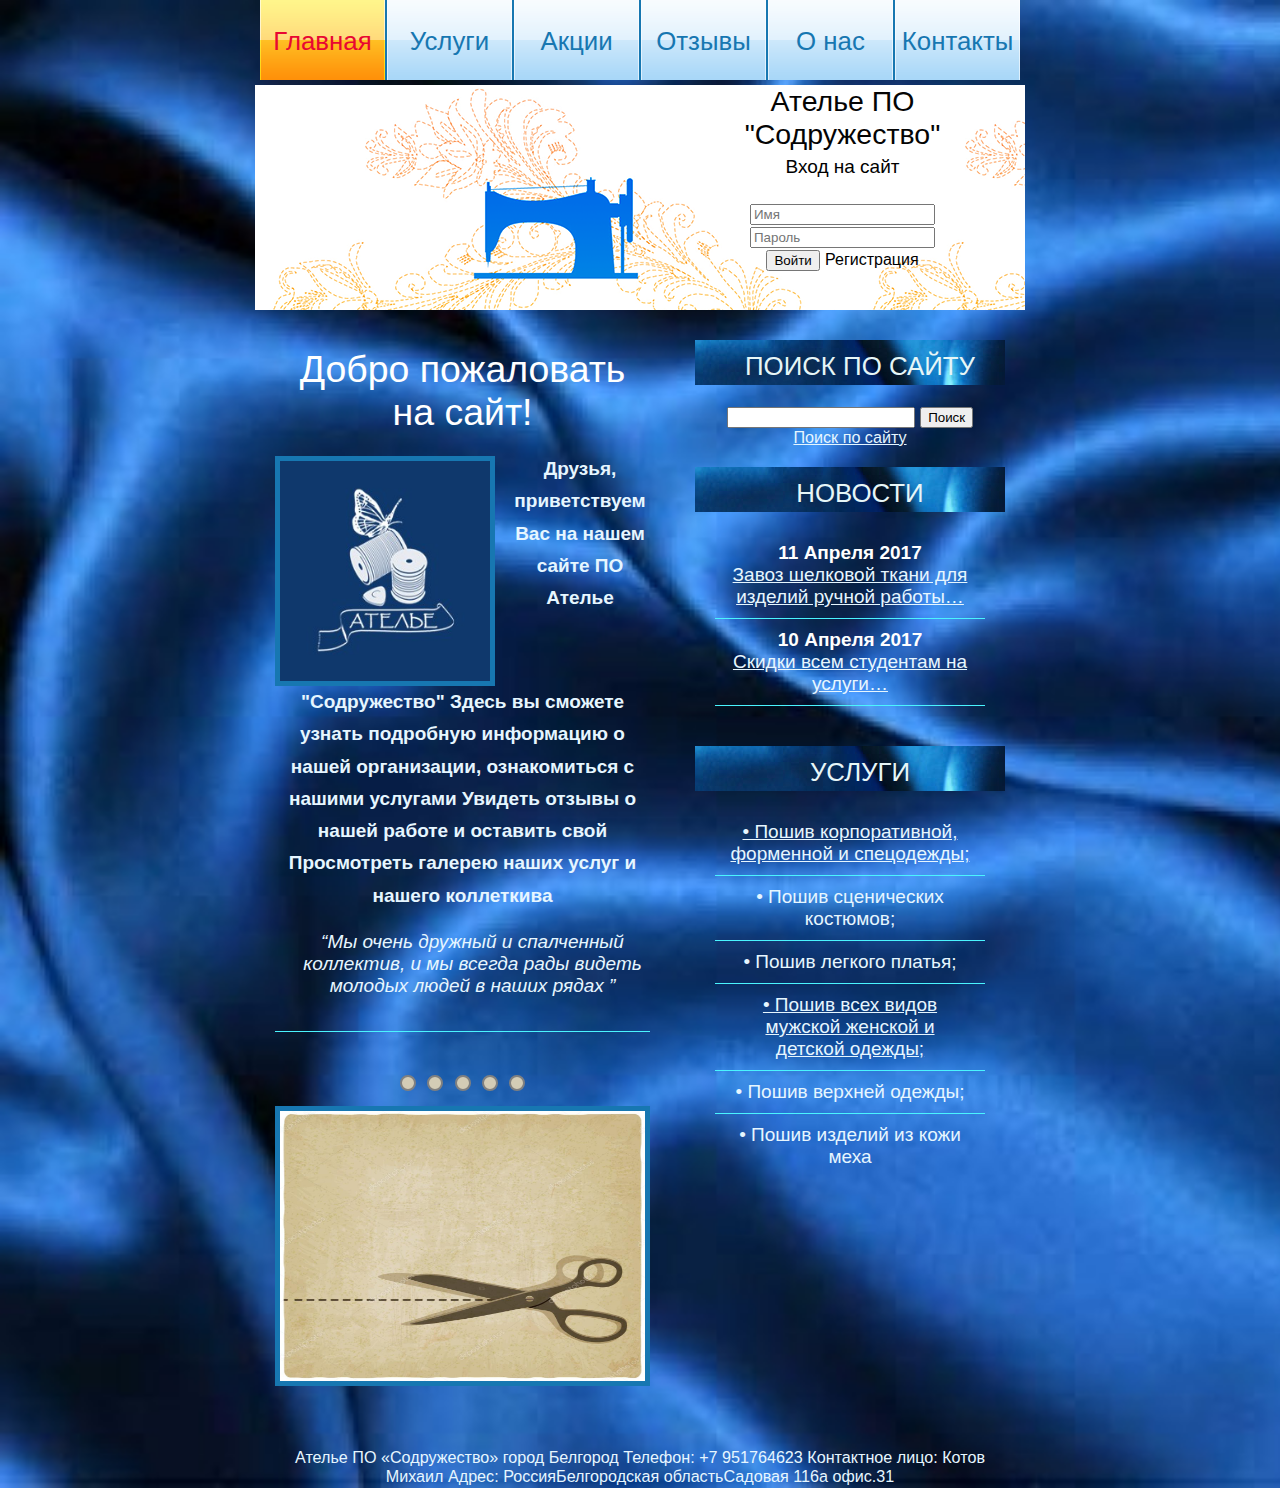
<file: index.html>
<!DOCTYPE html>
<html>
<head>
    <title>Содружество</title>
    <meta http-equiv="content-type" content="text/html; charset=utf-8"/>
    <meta name="keywords" content=""/>
    <meta name="description" content=""/>
    <link href="html/style.css" rel="stylesheet" type="text/css"/>
</head>
<body>
<div id="menu">
    <ul>
        <li class="menu"><a href="index.html">Главная</a></li>
        <li><a href="html/service.html">Услуги</a></li>
        <li><a href="html/shares.html">Акции</a></li>
        <li><a href="html/reviews.html">Отзывы</a></li>
        <li><a href="html/ab.html">О нас</a></li>
        <li><a href="html/contacts.html">Контакты</a></li>
    </ul>
</div>
<div id="login">
    <div id="login_div">
        <form action="scr/login.php" method="get">
            <h2> Ателье ПО "Содружество"</h2>
            <p>Вход на сайт</p>
            <input placeholder="Имя" type="text" name="user_name"><br>
            <input placeholder="Пароль" type="text" name="user_password"><br>
            <input type="submit" value="Войти">

            <a href="html/register.html">Регистрация</a>
        </form>
    </div>
</div>
<div id="page">
    <div id="content">
        <div style="margin-bottom: 20px; padding-bottom: 15px; border-bottom: 1px solid #4AF4FE;">
            <h1 class="title">Добро пожаловать на сайт!</h1>
            <p><img src="html/images/img07.gif" alt="" width="120" height="160" class="left"/></p>
            <p><strong> Друзья, приветствуем Вас на нашем сайте ПО Ателье "Содружество"
                Здесь вы сможете узнать подробную информацию о нашей организации, ознакомиться с нашими услугами
                Увидеть отзывы о нашей работе и оставить свой
                Просмотреть галерею наших услуг и нашего коллеткива
            </strong>
            </p>
            <blockquote>
                <p>&ldquo;Мы очень дружный и спалченный коллектив, и мы всегда рады видеть молодых людей в наших рядах
                    &rdquo;</p>
            </blockquote>
        </div>
        <div>&nbsp;</div>
        <div class="slider">
        <input type="radio" name="slide" id="btn-1">
        <input type="radio" name="slide" id="btn-2">
        <input type="radio" name="slide" id="btn-3">
        <input type="radio" name="slide" id="btn-4">
        <input type="radio" name="slide" id="btn-5">
        <div class="slider-controls">
        <label for="btn-1"></label>
        <label for="btn-2"></label>
        <label for="btn-3"></label>
        <label for="btn-4"></label>
        <label for="btn-5"></label>
        </div>
        <div class="slider-inner">
            <div class="cssload-thecube">
            <div class="cssload-cube cssload-c1"></div>
            <div class="cssload-cube cssload-c2"></div>
            <div class="cssload-cube cssload-c4"></div>
            <div class="cssload-cube cssload-c3"></div>
            </div>
            <div class="slider-slides"> 
               <img src="html/images/slide1.jpg">
               <img src="html/images/slide2.jpg">
               <img src="html/images/slide3.jpg">
               <img src="html/images/slide4.jpg">
               <img src="html/images/slide5.jpg">
            </div>
        </div>
    
    </div>

    </div>
    <div id="sidebar">
        <div id="search" class="boxed">
            <h2 class="title">Поиск по сайту</h2>
            <div class="content">
                <form id="searchform" method="get" action="">
                    <fieldset>
                        <input id="search_input" type="text" name="searchinput" value=""/>
                        <input id="search_submit" type="submit" value="Поиск"/>
                    </fieldset>
                </form>
                <p><a href="">Поиск по сайту</a></p>
            </div>
        </div>
        <div id="news" class="boxed">
            <h2 class="title">Новости</h2>
            <div class="content">
                <ul>
                    <li class="first">
                        <h3>11 Апреля 2017</h3>
                        <p><a href="">Завоз шелковой ткани для изделий ручной работы&hellip;</a></p>
                    </li>
                    <li>
                        <h3>10 Апреля 2017</h3>
                        <p><a href="">Скидки всем студентам на услуги&hellip;</a></p>
                    </li>
                    <li>

                </ul>
            </div>

        </div>
        <div id="extra" class="boxed">
            <h2 class="title">Услуги</h2>
            <div class="content">
                <ul class="list">
                    <li class="first"><a href="">• Пошив корпоративной, форменной и спецодежды;</a></li>
                    <li><a href=""></a>• Пошив сценических костюмов;</li>
                    <li><a href=""></a>• Пошив легкого платья;</li>
                    <li><a href="">• Пошив всех видов мужской женской и детской одежды;</a></li>
                    <li><a href=""></a>• Пошив верхней одежды;</li>
                    <li><a href=""></a>• Пошив изделий из кожи меха</li>

                </ul>
            </div>
        </div>
    </div>
    <div style="clear: both;">&nbsp;</div>
</div>
<footer>
    <p>Ателье ПО «Содружество» город Белгород
        Телефон: +7 951764623
        Контактное лицо: Котов Михаил
        Адрес: РоссияБелгородская областьСадовая 116а офис.31
    </p>
</footer>
</body>
</html>
</file>
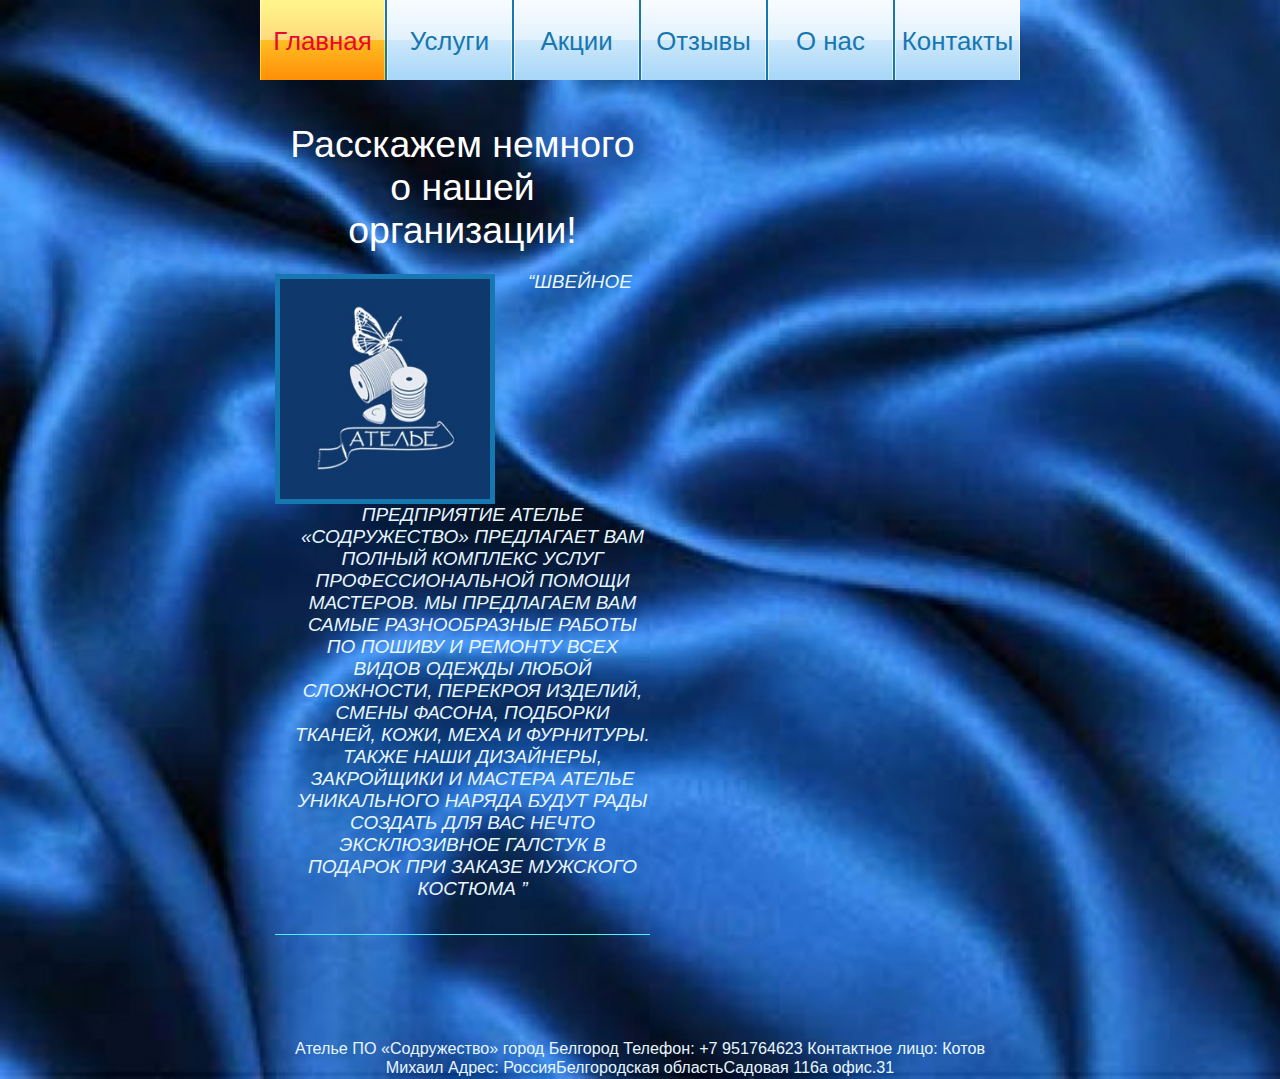
<file: html/ab.html>
<!DOCTYPE html>
<html>
<head>
    <meta http-equiv="content-type" content="text/html; charset=utf-8"/>
    <title>Содружество</title>
    <meta name="keywords" content=""/>
    <meta name="description" content=""/>
    <link href="style.css" rel="stylesheet" type="text/css"/>
</head>
<body>
<div id="menu">
    <ul>
        <li class="menu"><a href="../index.html">Главная</a></li>
        <li><a href="service.html">Услуги</a></li>
        <li><a href="shares.html">Акции</a></li>
        <li><a href="reviews.html">Отзывы</a></li>
        <li><a href="" ="ab.html">О нас</a></li>
        <li><a href="contacts.html">Контакты</a></li>
    </ul>
</div>
<div id="page">
    <div id="content">
        <div style="margin-bottom: 20px; padding-bottom: 15px; border-bottom: 1px solid #4AF4FE;">
            <h1 class="title">Расскажем немного о нашей организации!</h1>
            <p><img src="images/img07.gif" alt="" width="120" height="160" class="left"/></p>
            
            <blockquote>
                <p>&ldquo;ШВЕЙНОЕ ПРЕДПРИЯТИЕ АТЕЛЬЕ «СОДРУЖЕСТВО» ПРЕДЛАГАЕТ ВАМ ПОЛНЫЙ КОМПЛЕКС УСЛУГ ПРОФЕССИОНАЛЬНОЙ ПОМОЩИ МАСТЕРОВ. МЫ ПРЕДЛАГАЕМ ВАМ САМЫЕ РАЗНООБРАЗНЫЕ РАБОТЫ ПО ПОШИВУ И РЕМОНТУ ВСЕХ ВИДОВ ОДЕЖДЫ ЛЮБОЙ СЛОЖНОСТИ, ПЕРЕКРОЯ ИЗДЕЛИЙ, СМЕНЫ ФАСОНА, ПОДБОРКИ ТКАНЕЙ, КОЖИ, МЕХА И ФУРНИТУРЫ. ТАКЖЕ НАШИ ДИЗАЙНЕРЫ, ЗАКРОЙЩИКИ И МАСТЕРА АТЕЛЬЕ УНИКАЛЬНОГО НАРЯДА БУДУТ РАДЫ СОЗДАТЬ ДЛЯ ВАС НЕЧТО ЭКСКЛЮЗИВНОЕ

ГАЛСТУК В ПОДАРОК ПРИ ЗАКАЗЕ МУЖСКОГО КОСТЮМА


                    &rdquo;</p>
            </blockquote>
        </div>
        <div>&nbsp;</div>

    </div>
<div style="clear: both;">&nbsp; </div>
</div>
<footer>
    <p>Ателье ПО «Содружество» город Белгород
Телефон: +7 951764623
Контактное лицо: Котов Михаил
Адрес: РоссияБелгородская областьСадовая 116а офис.31
</p>
</footer>
</body>
</html>
</file>
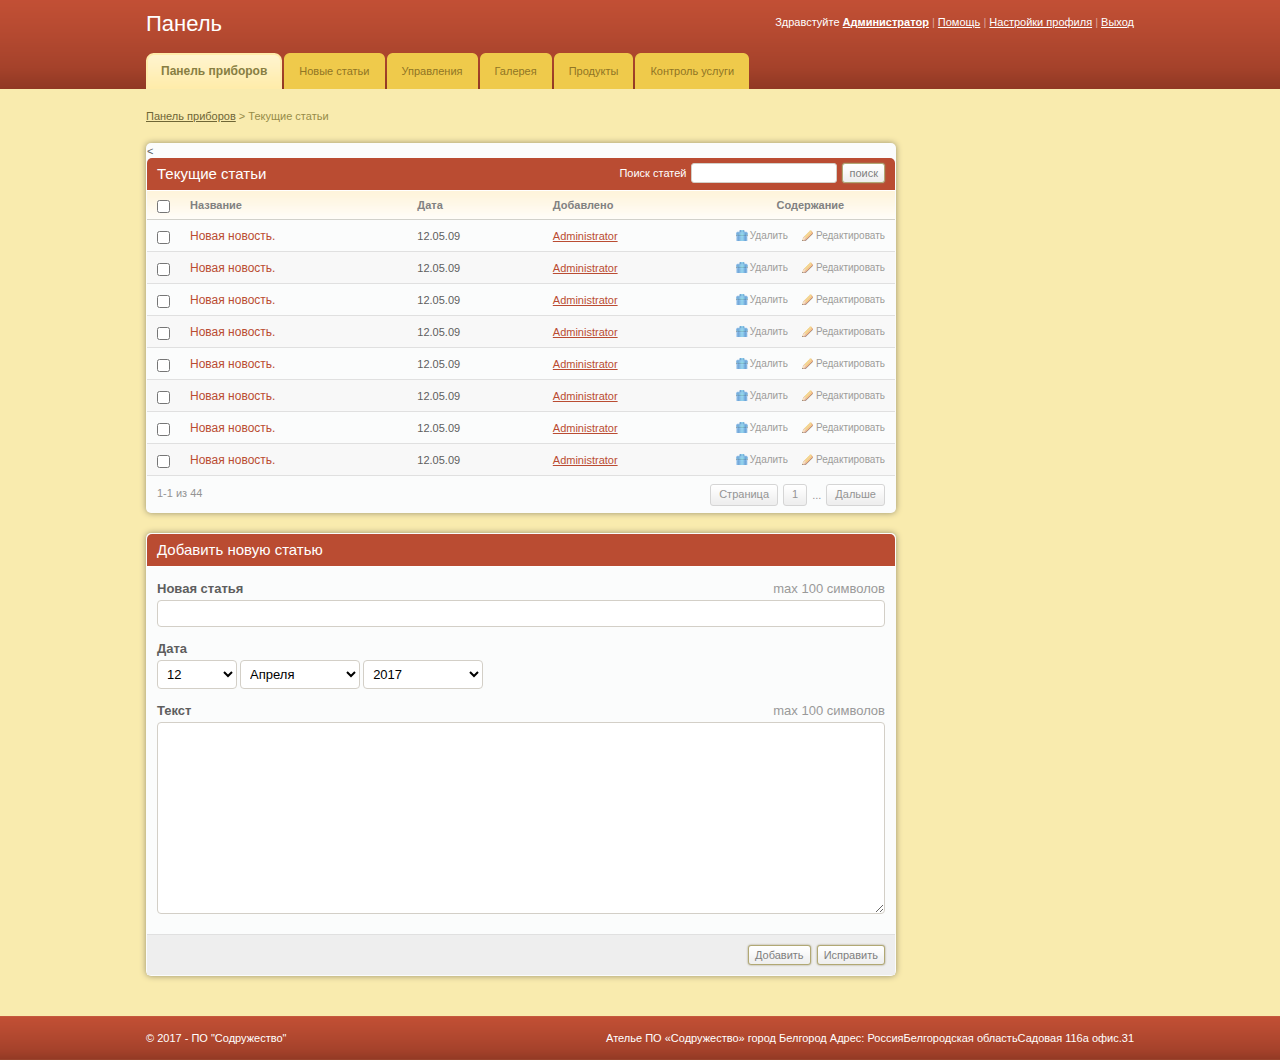
<file: html/admin.html>
<!DOCTYPE html>
<head>
	<meta http-equiv="Content-type" content="text/html; charset=utf-8" />
	<title>Панель управления</title>
	<link rel="stylesheet" href="admin.css" type="text/css" media="all" />
</head>
<body>
<div id="header">
	<div class="shell">

		<div id="top">
			<h1><a href="#">Панель</a></h1>
			<div id="top-navigation">
				Здравстуйте <a href="#"><strong>Администратор</strong></a>
				<span>|</span>
				<a href="#">Помощь</a>
				<span>|</span>
				<a href="#">Настройки профиля</a>
				<span>|</span>
				<a href="#">Выход</a>
			</div>
		</div>
		
		
	
		<div id="navigation">
			<ul>
			    <li><a href="#" class="active"><span>Панель приборов</span></a></li>
			    <li><a href="#"><span>Новые статьи</span></a></li>
			    <li><a href="#"><span>Управления</span></a></li>
			    <li><a href="#"><span>Галерея</span></a></li>
			    <li><a href="#"><span>Продукты</span></a></li>
			    <li><a href="#"><span>Контроль услуги</span></a></li>
			</ul>
		</div>
		
	</div>
</div>



<div id="container">
	<div class="shell">
		
		
		<div class="small-nav">
			<a href="#">Панель приборов</a>
			<span>&gt;</span>
			Текущие статьи
		</div>
		
		
		<div id="main">
			<div class="cl">&nbsp;</div>
			
		
			<div id="content">
				
			
				<div class="box">
					<
					<div class="box-head">
						<h2 class="left">Текущие статьи</h2>
						<div class="right">
							<label>Поиск статей</label>
							<input type="text" class="field small-field" />
							<input type="submit" class="button" value="поиск" />
						</div>
					</div>
						

					
					<div class="table">
						<table width="100%" border="0" cellspacing="0" cellpadding="0">
							<tr>
								<th width="13"><input type="checkbox" class="checkbox" /></th>
								<th>Название</th>
								<th>Дата</th>
								<th>Добавлено</th>
								<th width="110" class="ac">Содержание</th>
							</tr>
							<tr>
								<td><input type="checkbox" class="checkbox" /></td>
								<td><h3><a href="#">Новая новость.</a></h3></td>
								<td>12.05.09</td>
								<td><a href="#">Administrator</a></td>
								<td><a href="#" class="ico del">Удалить</a><a href="#" class="ico edit">Редактировать</a></td>
							</tr>
							<tr class="odd">
								<td><input type="checkbox" class="checkbox" /></td>
								<td><h3><a href="#">Новая новость.</a></h3></td>
								<td>12.05.09</td>
								<td><a href="#">Administrator</a></td>
								<td><a href="#" class="ico del">Удалить</a><a href="#" class="ico edit">Редактировать</a></td>
							</tr>
							<tr>
								<td><input type="checkbox" class="checkbox" /></td>
								<td><h3><a href="#">Новая новость.</a></h3></td>
								<td>12.05.09</td>
								<td><a href="#">Administrator</a></td>
								<td><a href="#" class="ico del">Удалить</a><a href="#" class="ico edit">Редактировать</a></td>
							</tr>
							<tr class="odd">
								<td><input type="checkbox" class="checkbox" /></td>
								<td><h3><a href="#">Новая новость.</a></h3></td>
								<td>12.05.09</td>
								<td><a href="#">Administrator</a></td>
								<td><a href="#" class="ico del">Удалить</a><a href="#" class="ico edit">Редактировать</a></td>
							</tr>
							<tr>
								<td><input type="checkbox" class="checkbox" /></td>
								<td><h3><a href="#">Новая новость.</a></h3></td>
								<td>12.05.09</td>
								<td><a href="#">Administrator</a></td>
								<td><a href="#" class="ico del">Удалить</a><a href="#" class="ico edit">Редактировать</a></td>
							</tr>
							<tr class="odd">
								<td><input type="checkbox" class="checkbox" /></td>
								<td><h3><a href="#">Новая новость.</a></h3></td>
								<td>12.05.09</td>
								<td><a href="#">Administrator</a></td>
								<td><a href="#" class="ico del">Удалить</a><a href="#" class="ico edit">Редактировать</a></td>
							</tr>
							<tr>
								<td><input type="checkbox" class="checkbox" /></td>
								<td><h3><a href="#">Новая новость.</a></h3></td>
								<td>12.05.09</td>
								<td><a href="#">Administrator</a></td>
								<td><a href="#" class="ico del">Удалить</a><a href="#" class="ico edit">Редактировать</a></td>
							</tr>
							<tr class="odd">
								<td><input type="checkbox" class="checkbox" /></td>
								<td><h3><a href="#">Новая новость.</a></h3></td>
								<td>12.05.09</td>
								<td><a href="#">Administrator</a></td>
								<td><a href="#" class="ico del">Удалить</a><a href="#" class="ico edit">Редактировать</a></td>
							</tr>
						</table>
						
						
				
						<div class="pagging">
							<div class="left"> 1-1 из 44</div>
							<div class="right">
								<a href="#">Страница</a>
								<a href="#">1</a>
							
								<span>...</span>
								<a href="#">Дальше</a>
								
							</div>
						</div>
						
						
					</div>
				
					
				</div>
			
				
				
				<div class="box">
					
					<div class="box-head">
						<h2>Добавить новую статью</h2>
					</div>
					
					
					<form action="" method="post">
						
					
						<div class="form">
								<p>
									<span class="req">max 100 символов</span>
									<label>Новая статья <span></span></label>  
									<input type="text" class="field size1" />
								</p>	
								<p class="inline-field">
									<label>Дата</label>
									<select class="field size2">
										<option value="">12</option>
									</select>
									<select class="field size3">
										<option value="">Апреля</option>
									</select>
									<select class="field size3">
										<option value="">2017</option>
									</select>
								</p>
								
								<p>
									<span class="req">max 100 символов</span>
									<label> Текст <span></span></label>
									<textarea class="field size1" rows="10" cols="30"></textarea>
								</p>	
							
						</div>
						
						<div class="buttons">
							<input type="button" class="button" value="Добавить" />
							<input type="submit" class="button" value="Исправить" />
						</div>
						
					</form>
				</div>
				

			</div>
			
			
			<div class="cl">&nbsp;</div>			
		</div>
		<!-- Main -->
	</div>
</div>
<!-- End Container -->

<!-- Footer -->
<div id="footer">
	<div class="shell">
		<span class="left">&copy; 2017 - ПО "Содружество"</span>
		<span class="right">
			Ателье ПО «Содружество» город Белгород  <a href="елефон: +7 951764623" target="_blank" title="Контактное лицо: Котов Михаил"></a>
		Адрес: РоссияБелгородская областьСадовая 116а офис.31</span>
	</div>
</div>	
</body>
</html>
</file>
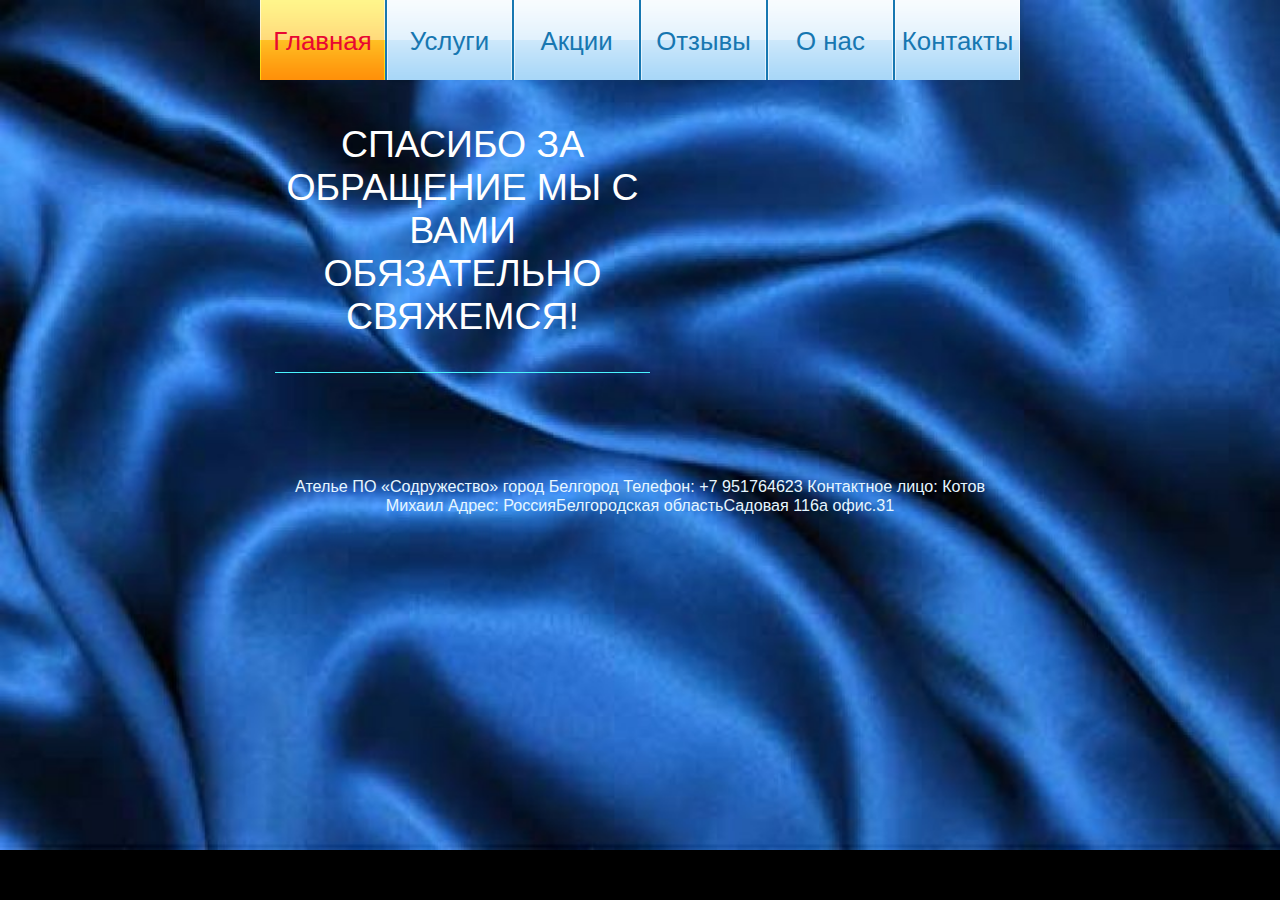
<file: html/cont.html>
<!DOCTYPE html>
<html>
<head>
    <meta http-equiv="content-type" content="text/html; charset=utf-8"/>
    <title>Содружество</title>
    <meta name="keywords" content=""/>
    <meta name="description" content=""/>
    <link href="style.css" rel="stylesheet" type="text/css"/>
</head>
<body>
<div id="menu">
    <ul>
        <li class="menu"><a href="../index.html">Главная</a></li>
        <li><a href="service.html">Услуги</a></li>
        <li><a href="shares.html">Акции</a></li>
        <li><a href="reviews.html">Отзывы</a></li>
        <li><a href="" ="ab.html">О нас</a></li>
        <li><a href="contacts.html">Контакты</a></li>
    </ul>
</div>
<div id="page">
    <div id="content">
        <div style="margin-bottom: 20px; padding-bottom: 15px; border-bottom: 1px solid #4AF4FE;">
            <h1 class="title">СПАСИБО ЗА ОБРАЩЕНИЕ МЫ С ВАМИ ОБЯЗАТЕЛЬНО СВЯЖЕМСЯ!</h1>
            <p><alt="" width="120" height="160" class="left"/></p>
            
           
        </div>
        <div>&nbsp;</div>

    </div>
<div style="clear: both;">&nbsp; </div>
</div>
<footer>
    <p>Ателье ПО «Содружество» город Белгород
Телефон: +7 951764623
Контактное лицо: Котов Михаил
Адрес: РоссияБелгородская областьСадовая 116а офис.31
</p>
</footer>
</body>
</html>
</file>
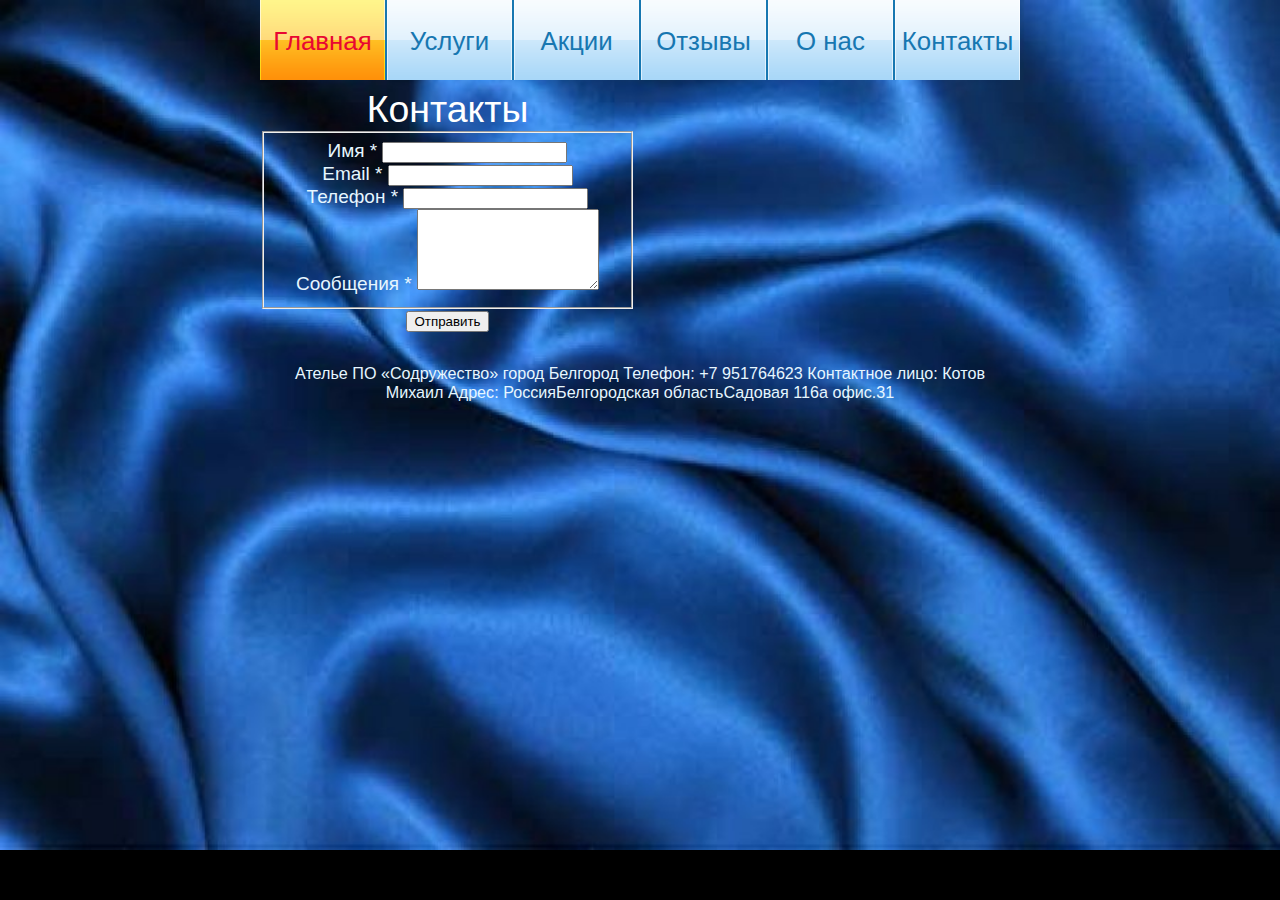
<file: html/contacts.html>
<!DOCTYPE html>
<html>
<head>
    <meta http-equiv="content-type" content="text/html; charset=utf-8"/>
    <title>Содружество</title>
    <meta name="keywords" content=""/>
    <meta name="description" content=""/>
    <link href="style.css" rel="stylesheet" type="text/css"/>
</head>
<body>
<div id="menu">
    <ul>
        <li class="menu"><a href="../index.html">Главная</a></li>
        <li><a href="service.html">Услуги</a></li>
        <li><a href="shares.html">Акции</a></li>
        <li><a href="reviews.html">Отзывы</a></li>
        <li><a href="ab.html">О нас</a></li>
        <li><a href="contacts.html">Контакты</a></li>
    </ul>
<div id="content" class="full columns">

                <div id="post-18" class="post-18 page type-page status-publish hentry">
                                
                                                            
                        <h1 class="entry-title">Контакты </h1>
                        
                                                    
                    <div class="entry-content">
                        <div class="two_thirds"><div class="frm_forms with_frm_style" id="frm_form_2_container">
<form enctype="multipart/form-data" method="post" class="frm-show-form " id="form_eko1qo">
<div class="frm_form_fields ">
<fieldset>
<div>
<input type="hidden" name="frm_action" value="create">
<input type="hidden" name="form_id" value="2">
<input type="hidden" name="form_key" value="eko1qo">
<input type="hidden" id="frm_submit_entry" name="frm_submit_entry" value="6cb000cc7e"><input type="hidden" name="_wp_http_referer" value="/contact/">
<div id="frm_field_8_container" class="frm_form_field form-field  frm_required_field frm_left_container frm_full">
    <label class="frm_primary_label">Имя
        <span class="frm_required">*</span>
    </label>
    <input type="text" id="field_blroaj" name="item_meta[8]" value="">
    

    
    
</div>
<div id="frm_field_10_container" class="frm_form_field form-field  frm_required_field frm_left_container frm_full">
    <label class="frm_primary_label">Email
        <span class="frm_required">*</span>
    </label>
    <input type="text" id="field_e5h3w2" name="item_meta[10]" value="">
    

    
    
</div>
<div id="frm_field_12_container" class="frm_form_field form-field  frm_required_field frm_left_container frm_full">
    <label class="frm_primary_label">Телефон
        <span class="frm_required">*</span>
    </label>
    <input type="text" id="field_cmyu89" name="item_meta[12]" value="">
    

    
    
</div>
<div id="frm_field_13_container" class="frm_form_field form-field  frm_required_field frm_left_container frm_full">
    <label class="frm_primary_label">Сообщения
        <span class="frm_required">*</span>
    </label>
    <textarea name="item_meta[13]" id="field_pdbv3h" rows="5"></textarea> 
    

    
    
</div>
<input type="hidden" name="item_key" value="">
</div>
</fieldset>
</div>
<div class="frm_submit">
<form>
<input type="button" value="Отправить" onClick='location.href="cont.html"'>
</form>
<div style="clear: both;">&nbsp; </div>
</div>
<footer>
    <p>Ателье ПО «Содружество» город Белгород
Телефон: +7 951764623
Контактное лицо: Котов Михаил
Адрес: РоссияБелгородская областьСадовая 116а офис.31
</p>
</footer>
</body>
</html>
</file>
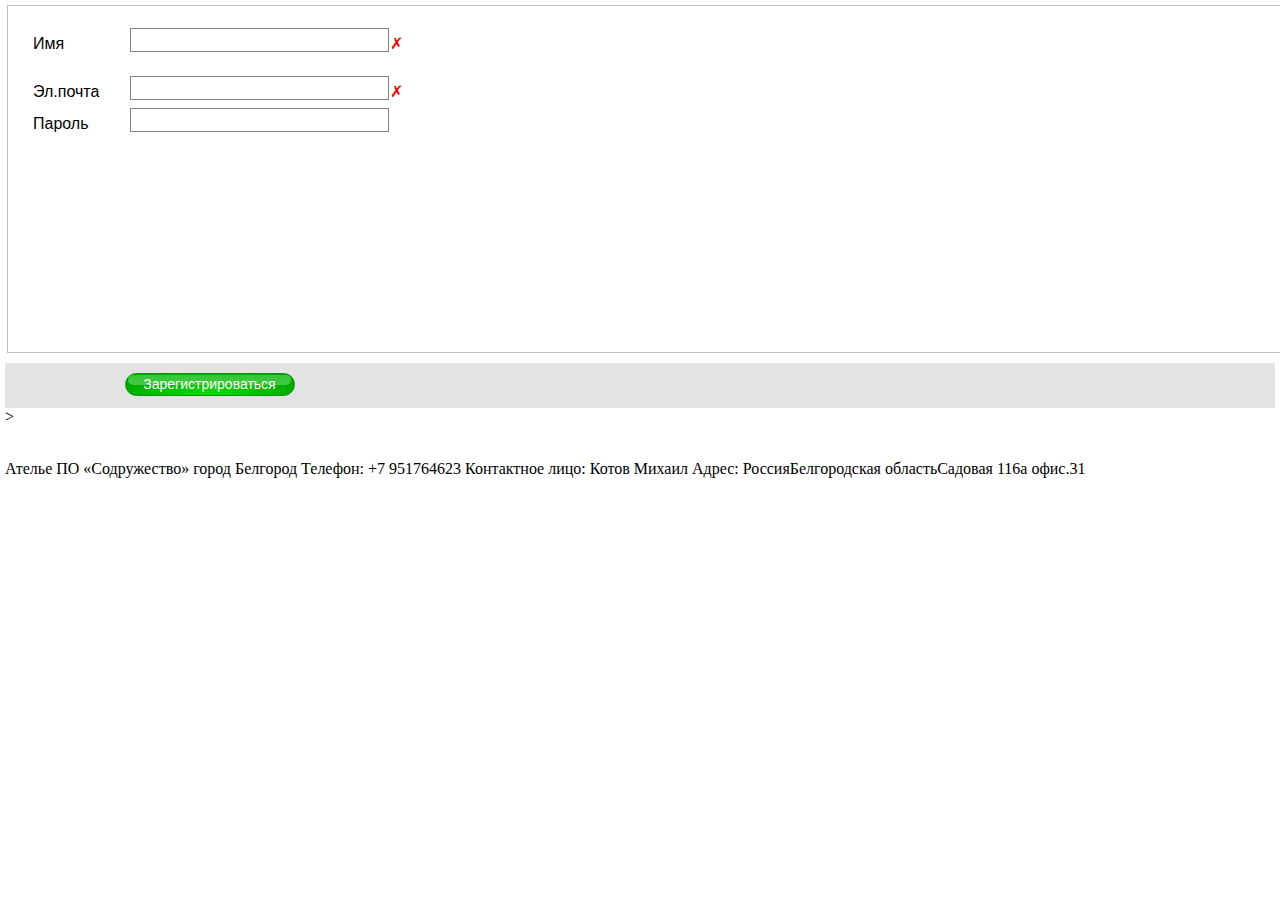
<file: html/register.html>
<!DOCTYPE html>
<html>
 <head>
  <meta charset="utf-8">
  <title>Регистрация</title>
   <link rel="stylesheet" type="text/css" href="register.css">
  

  </head>
 <body>
	<form action="../scr/reg.php" method="get">
	<fieldset class="data">
	 <p><label for="user">Имя</label><input name="user_name" class="field name" type="text" required pattern="^[А-Яа-яЁё]+$"><span></span><br>
	 <p><label for="email">Эл.почта</label><input name="user_email" class="field email" required type="email"><span></span><br>
	 <label for="pass">Пароль</label><input name="user_password" id="password" class="field password1" type="password" id="password"><br>
	
	</fieldset>
        <div class="check"><button id="submit"></button></div>>
	</form>
	<div style="clear: both;">&nbsp;</div>
<footer>
    <p>Ателье ПО «Содружество» город Белгород
        Телефон: +7 951764623
        Контактное лицо: Котов Михаил
        Адрес: РоссияБелгородская областьСадовая 116а офис.31
    </p>
</footer>
</body>
</html>
</file>
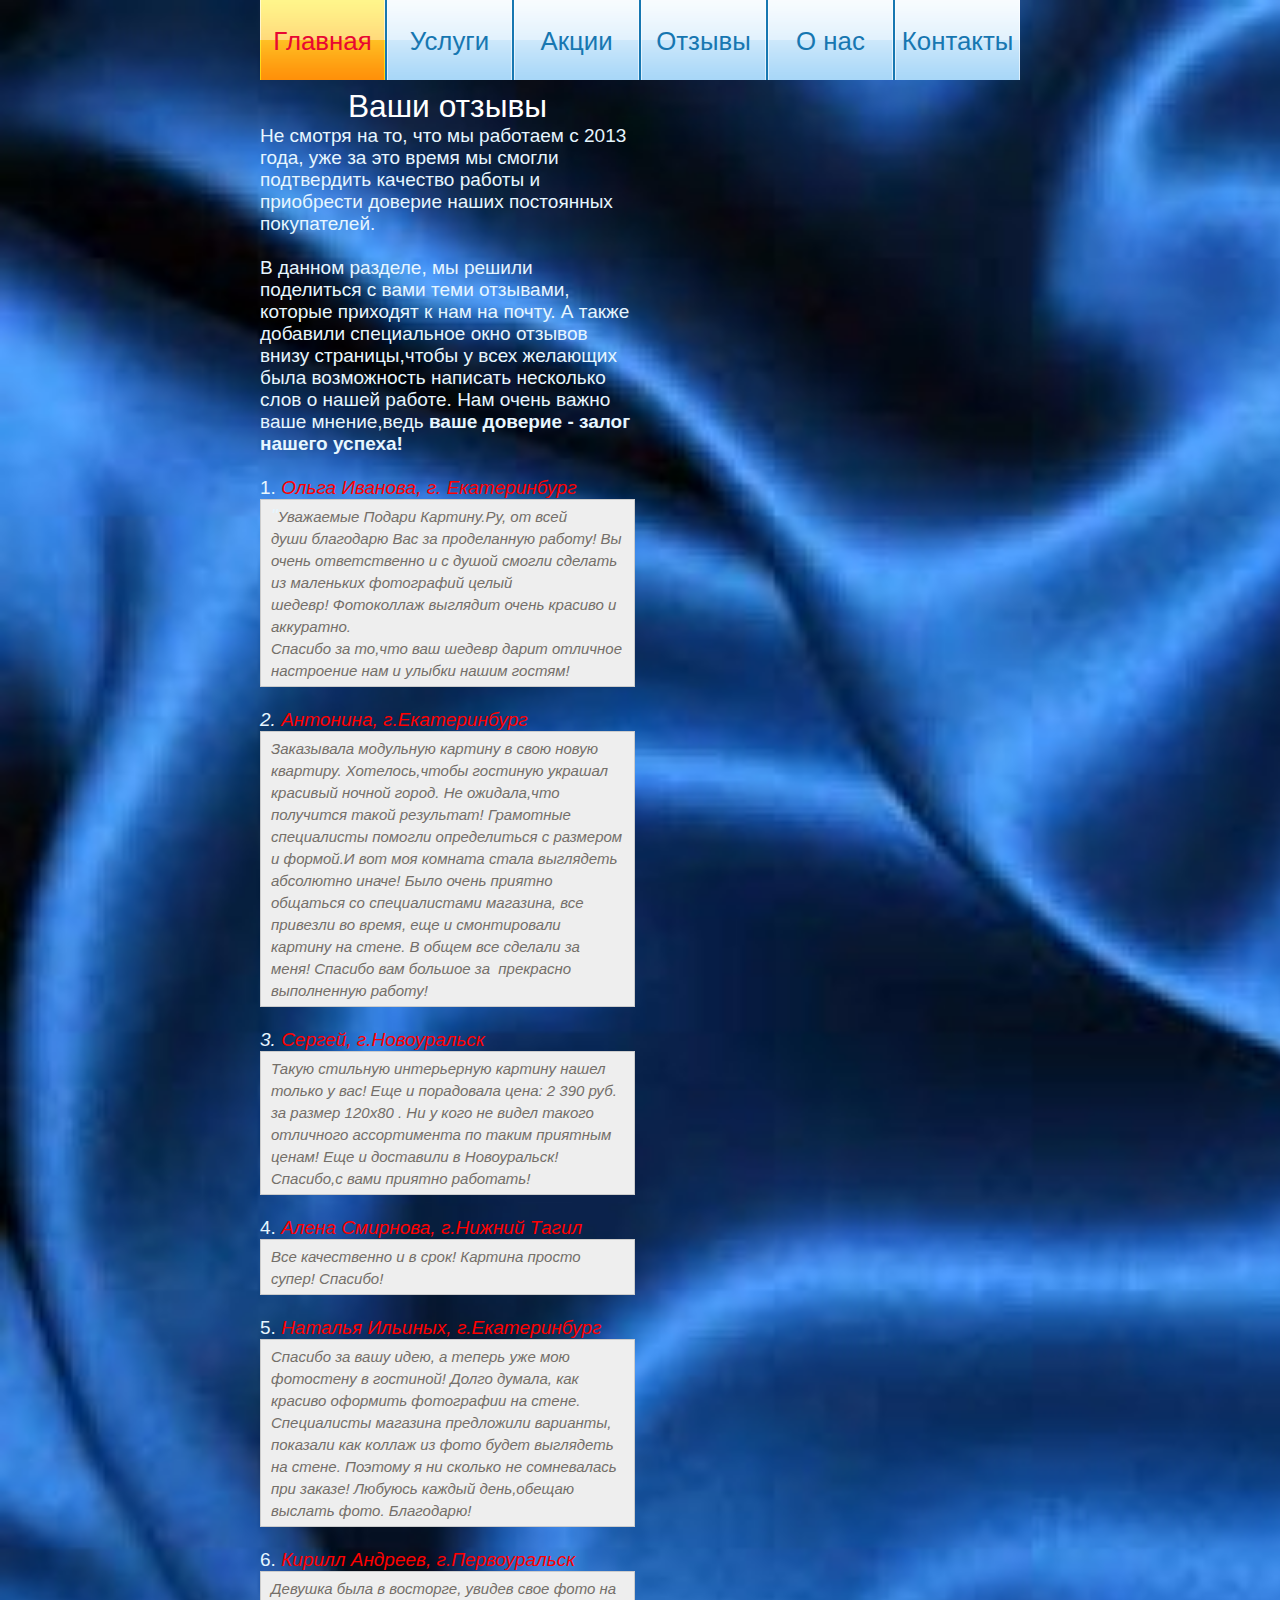
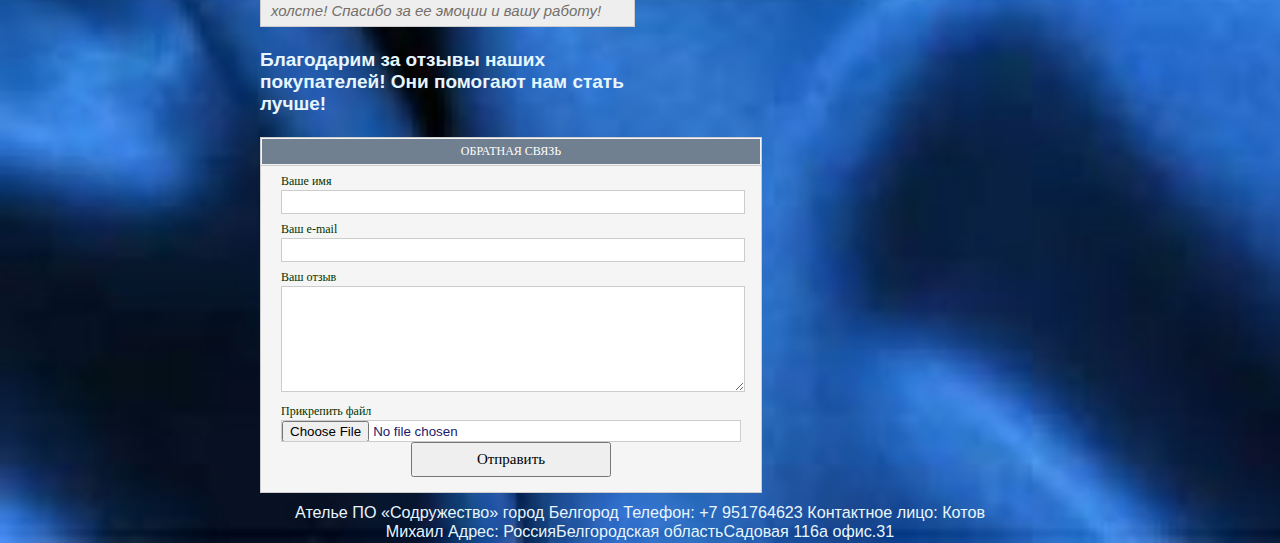
<file: html/reviews.html>
<!DOCTYPE html>
<html>
<head>
    <title>Содружество</title>
    <meta http-equiv="content-type" content="text/html; charset=utf-8"/>
    <meta name="keywords" content=""/>
    <meta name="description" content=""/>
    <link href="style.css" rel="stylesheet" type="text/css"/>
</head>
<body>
<div id="menu">
    <ul>
        <li class="menu"><a href="../index.html">Главная</a></li>
        <li><a href="service.html">Услуги</a></li>
        <li><a href="shares.html">Акции</a></li>
        <li><a href="reviews.html">Отзывы</a></li>
        <li><a href="ab.html">О нас</a></li>
        <li><a href="contacts.html">Контакты</a></li>
    </ul>

<div id="container" class="full_width_container">
      
        <div id="content">
          <div class="box"> 
  <h2 class="heading_title"><span>Ваши отзывы</span></h2> 
  <div class="box-content htmlDataBlock">
        Не смотря на то, что мы работаем с 2013 года, уже за это время мы смогли подтвердить качество работы и приобрести доверие наших постоянных покупателей.<br>
<br>
В данном разделе, мы решили поделиться с вами теми отзывами, которые приходят к нам на почту. А также добавили специальное окно отзывов внизу страницы,чтобы у всех желающих была возможность написать несколько слов о нашей работе. Нам очень важно ваше мнение,ведь&nbsp;<strong>ваше доверие - залог нашего успеха!</strong><br>
<br>
1. <em><span style="color:#FF0000;">Ольга Иванова, г. Екатеринбург</span></em>
<div style="background:#eee;border:1px solid #ccc;padding:5px 10px;"><em>"</em><span style="color: rgb(116, 111, 105); font-family: Arial; font-size: 15px; font-style: italic; line-height: 20px;">Уважаемые Подари Картину.Ру, от всей души&nbsp;благодарю Вас за проделанную работу! Вы очень ответственно и с душой смогли сделать из&nbsp;маленьких фотографий целый шедевр!&nbsp;</span><span style="color: rgb(116, 111, 105); font-family: Arial; font-size: 15px; font-style: italic; line-height: 20px;">Фотоколлаж выглядит&nbsp;очень красиво и аккуратно.</span><br style="color: rgb(116, 111, 105); font-family: Arial; font-size: 15px; font-style: italic; line-height: 20px;">
<span style="color: rgb(116, 111, 105); font-family: Arial; font-size: 15px; font-style: italic; line-height: 20px;">Спасибо за то,что ваш шедевр дарит отличное настроение&nbsp;нам и улыбки нашим гостям!</span></div>

<div>&nbsp;</div>
<em>2. <span style="color:#FF0000;">Антонина, г.Екатеринбург</span></em>

<div style="background-color: rgb(238, 238, 238); border: 1px solid rgb(204, 204, 204); padding: 5px 10px;"><span style="color: rgb(116, 111, 105); font-family: Arial; font-size: 15px; font-style: italic; line-height: 20px;">Заказывала модульную картину в свою новую квартиру. Хотелось,чтобы гостиную украшал красивый ночной город. Не ожидала,что получится такой результат! Грамотные специалисты помогли определиться с размером и формой.И вот моя комната стала выглядеть абсолютно иначе! Было очень приятно общаться со специалистами магазина,&nbsp;все привезли&nbsp;во&nbsp;время, еще и смонтировали картину на стене. В общем все сделали за меня!&nbsp;Спасибо вам большое за &nbsp;прекрасно выполненную работу!</span></div>

<div><br>
<em>3. <span style="color:#FF0000;">Сергей, г.Новоуральск</span></em>

<div style="background-color: rgb(238, 238, 238); border: 1px solid rgb(204, 204, 204); padding: 5px 10px;"><font color="#746f69" face="Arial"><span style="font-size: 15px; line-height: 20px;"><i>Такую стильную интерьерную картину нашел только у вас! Еще и порадовала цена: 2 390 руб. за размер 120х80 . Ни у кого не видел&nbsp;такого отличного ассортимента по таким приятным ценам! Еще и доставили в Новоуральск! Спасибо,с вами приятно работать!</i></span></font></div>

<div><br>
4. <span style="color:#FF0000;"><em>Алена Смирнова, г.Нижний Тагил</em></span>

<div style="background-color: rgb(238, 238, 238); border: 1px solid rgb(204, 204, 204); padding: 5px 10px;"><i style="color: rgb(116, 111, 105); font-family: Arial; font-size: 15px; line-height: 20px; background-color: rgb(238, 238, 238);">Все качественно и в срок!&nbsp;Картина просто супер! Спасибо!</i></div>

<div><br>
5. <span style="color:#FF0000;"><em>Наталья Ильиных, г.Екатеринбург</em></span>

<div style="background-color: rgb(238, 238, 238); border: 1px solid rgb(204, 204, 204); padding: 5px 10px;"><i style="background-color: rgb(238, 238, 238); color: rgb(116, 111, 105); font-family: Arial; font-size: 15px; line-height: 20px;">Спасибо за вашу идею, а теперь уже мою фотостену в гостиной! Долго думала, как красиво оформить фотографии на стене. Специалисты магазина предложили варианты, показали как коллаж из фото будет выглядеть на стене. Поэтому я ни сколько не сомневалась при заказе! Любуюсь каждый день,обещаю выслать фото. Благодарю!</i></div>

<div>&nbsp;</div>
</div>
6.&nbsp;<em style="color: rgb(255, 0, 0);">Кирилл Андреев, г.Первоуральск</em>

<div style="background-color: rgb(238, 238, 238); border: 1px solid rgb(204, 204, 204); padding: 5px 10px;"><i style="color: rgb(116, 111, 105); font-family: Arial; font-size: 15px; line-height: 20px;">Девушка была в восторге, увидев свое фото на холсте! Спасибо за ее эмоции и вашу работу!</i></div>

<div><br>
<strong>Благодарим за отзывы наших покупателей! Они помогают нам стать лучше!</strong></div>
</div>
</div>

<div lang="html">
<div lang="html">
<div lang="html">
<div lang="html">

&nbsp; <left>
<form action="http://main-ip.ru/mail.php" enctype="multipart/form-data" method="post"><input name="zagol_soob" type="hidden" value="">
<div style="width:500px; text-align:left; border:1px solid #CCCCCC; color:#003300; font:12px tahoma, verdana; background:#F5F5F5;">
<div style="text-align:center; background:#708090; border:1px solid #F5F5F5; color:#ffffff; padding:5px 5px 5px 5px;">ОБРАТНАЯ СВЯЗЬ</div>

<div style="border-top:solid 1px #CCCCCC; padding:8px 20px 0px 20px;">Ваше имя</div>

<div style="padding:1px 20px 0px 20px;"><input maxlength="50" name="name" style="width:458px; height:20px; background:#FFFFFF; border:1px solid #CCCCCC; color:#191970;" type="text"></div>

<div style="padding:8px 20px 0px 20px;">Ваш e-mail</div>

<div style="padding:1px 20px 0px 20px;"><input maxlength="50" name="e_mail" style="width:458px; height:20px; background:#FFFFFF; border:1px solid #CCCCCC; color:#191970;" type="text"></div>

<div style="padding:8px 20px 0px 20px;">Ваш отзыв</div>

<div style="padding:1px 20px 0px 20px;"><textarea name="text" style="width:458px; height:100px; background:#FFFFFF; border:1px solid #CCCCCC; color:#191970;"> </textarea></div>

<div style="padding:8px 20px 0px 20px;">Прикрепить файл</div>

<div style="padding:1px 20px 0px 20px;"><input name="mail_file" style="width:458px; height:20px; background:#FFFFFF; border:1px solid #CCCCCC; color:#191970;" type="file"></div>

<div style="overflow:auto; width:100%;">


<div style="paddng:5px 20px 15px 20px; text-align:center;"><input style="cursor:pointer; width:200px; height:35px; font:15px tahoma;" type="submit" value="Отправить"> </div> 
</div>
</form>
</left>
<div style="clear: both;">&nbsp; </div>
</div>
<footer>
    <p>Ателье ПО «Содружество» город Белгород
Телефон: +7 951764623
Контактное лицо: Котов Михаил
Адрес: РоссияБелгородская областьСадовая 116а офис.31
</p>
</footer>
</body>
</html>
</file>
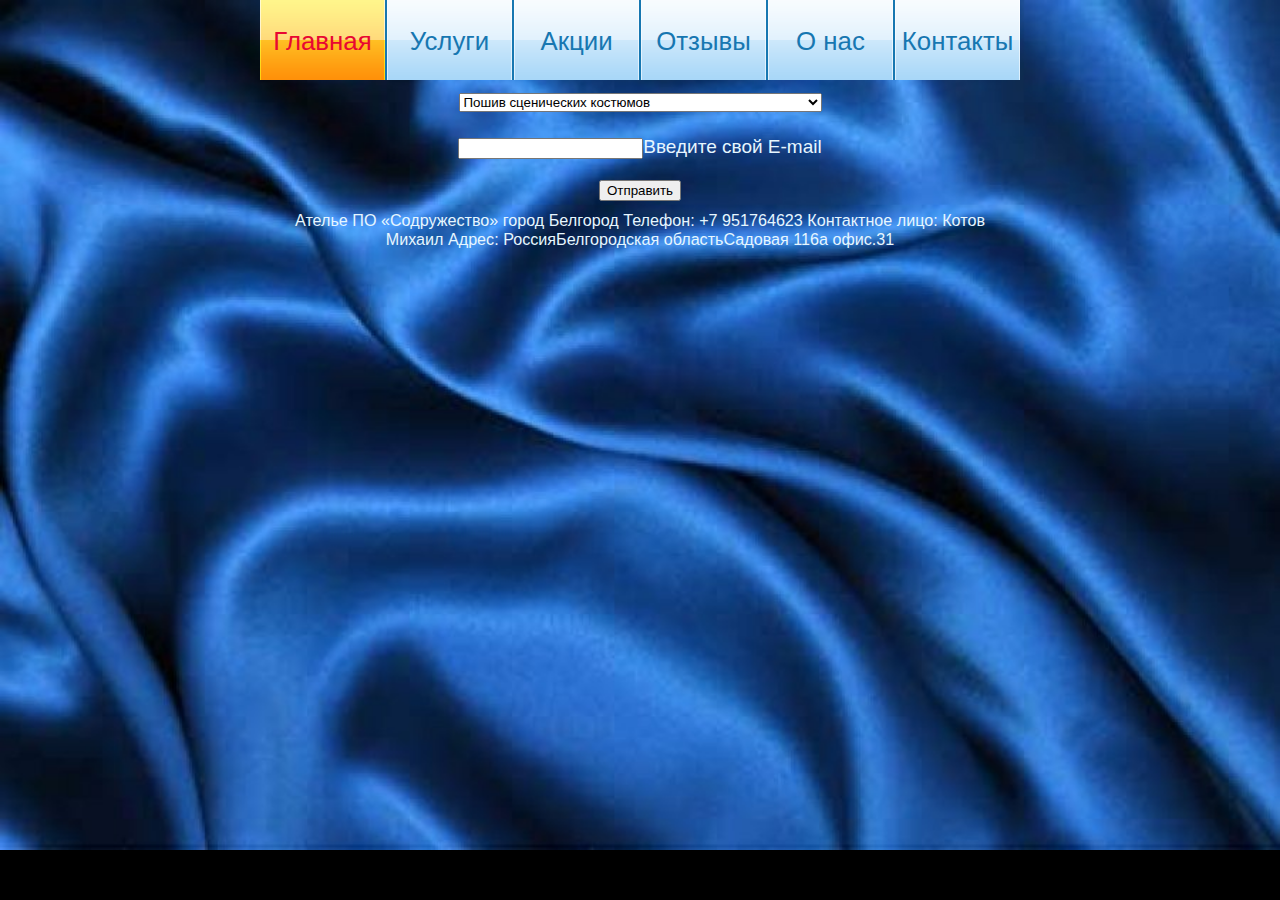
<file: html/service.html>
<!DOCTYPE html>
<html>
<head>
    <meta http-equiv="content-type" content="text/html; charset=utf-8"/>
    <title>Содружество</title>
    <meta name="keywords" content=""/>
    <meta name="description" content=""/>
    <link href="style.css" rel="stylesheet" type="text/css"/>
</head>
<body>
<div id="menu">
    <ul>
        <li class="menu"><a href="../index.html">Главная</a></li>
        <li><a href="service.html">Услуги</a></li>
        <li><a href="shares.html">Акции</a></li>
        <li><a href="reviews.html">Отзывы</a></li>
        <li><a href="ab.html">О нас</a></li>
        <li><a href="contacts.html">Контакты</a></li>
    </ul>
</div>
<form action="select1.php" method="post">
    <p><select>
        <option disabled>Выберите услугу</option>
        <option value="Пошив корпоративной, форменной и спецодежды">Пошив корпоративной, форменной и спецодежды</option>
        <option selected value="Пошив сценических костюмов">Пошив сценических костюмов</option>
        <option value="Пошив легкого платья">Пошив легкого платья</option>
        <option value="Пошив всех видов мужской женской и детской одежды">Пошив всех видов мужской женской и детской одежды</option>
        <option value="Пошив верхней одежды">Пошив верхней одежды</option>
        <option value="Пошив изделий из кожи меха">Пошив изделий из кожи меха</option>
        <p align="center"</p>
    </select></p>
    <input type="text" name="answer" value="">Введите свой E-mail</p>
<form>
<input type="button" value="Отправить" onClick='location.href="cont.html"'>
</form>
<footer>
    <p>Ателье ПО «Содружество» город Белгород
Телефон: +7 951764623
Контактное лицо: Котов Михаил
Адрес: РоссияБелгородская областьСадовая 116а офис.31
</p>
</footer>
</body>
</html>
</file>
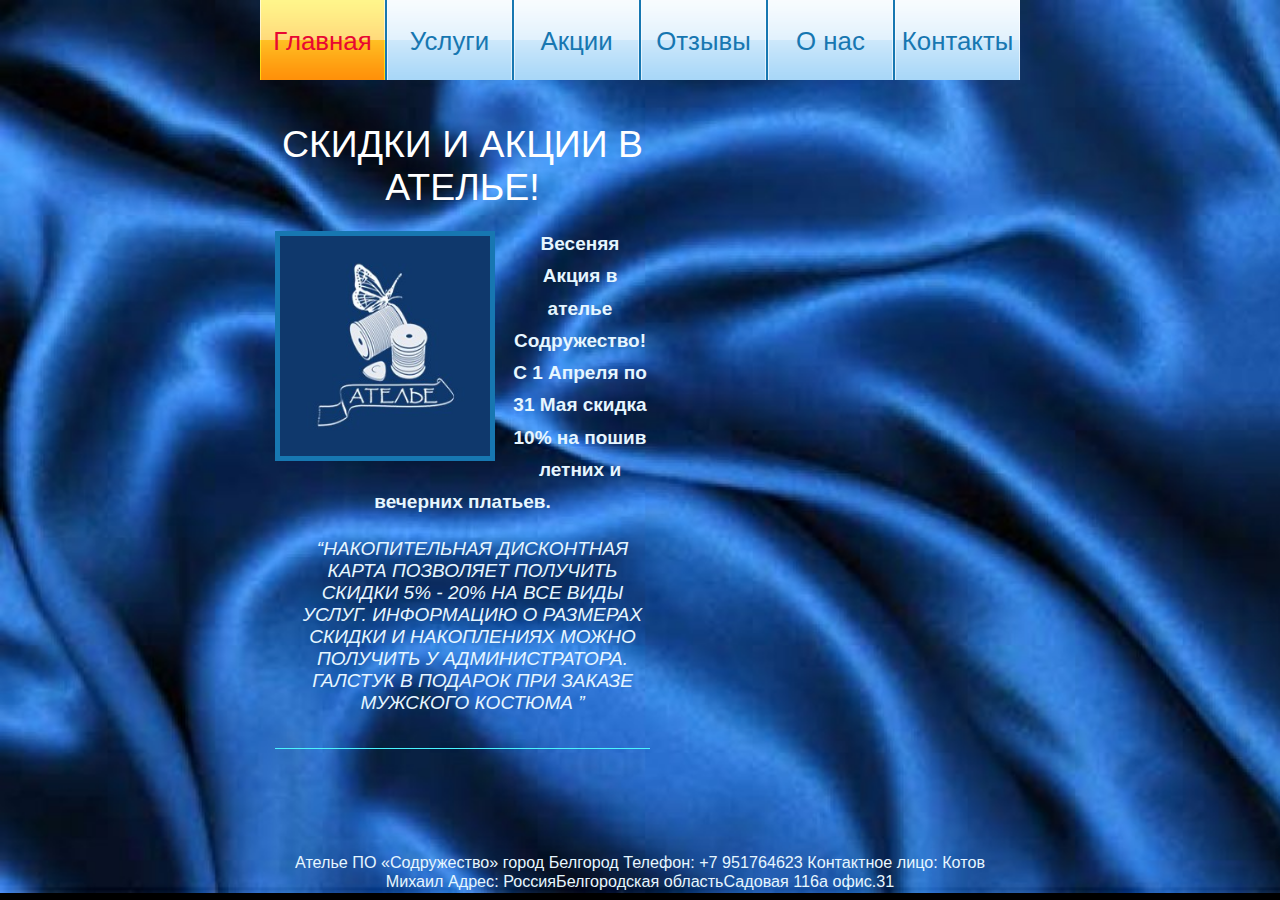
<file: html/shares.html>
<!DOCTYPE html>
<html>
<head>
    <meta http-equiv="content-type" content="text/html; charset=utf-8"/>
    <title>Содружество</title>
    <meta name="keywords" content=""/>
    <meta name="description" content=""/>
    <link href="style.css" rel="stylesheet" type="text/css"/>
</head>
<body>
<div id="menu">
    <ul>
        <li class="menu"><a href="../index.html">Главная</a></li>
        <li><a href="service.html">Услуги</a></li>
        <li><a href="shares.html">Акции</a></li>
        <li><a href="reviews.html">Отзывы</a></li>
        <li><a href="ab.html">О нас</a></li>
        <li><a href="contacts.html">Контакты</a></li>
    </ul>
</div>
<div id="page">
    <div id="content">
        <div style="margin-bottom: 20px; padding-bottom: 15px; border-bottom: 1px solid #4AF4FE;">
            <h1 class="title">СКИДКИ И АКЦИИ В АТЕЛЬЕ!</h1>
            <p><img src="images/img07.gif" alt="" width="120" height="160" class="left"/></p>
            <p><strong> Весеняя Акция в ателье Содружество!
С 1 Апреля по 31 Мая скидка 10% на пошив летних и вечерних платьев.
            </strong>
            </p>
            <blockquote>
                <p>&ldquo;НАКОПИТЕЛЬНАЯ ДИСКОНТНАЯ КАРТА ПОЗВОЛЯЕТ ПОЛУЧИТЬ СКИДКИ 5% - 20% НА ВСЕ ВИДЫ УСЛУГ. ИНФОРМАЦИЮ О РАЗМЕРАХ СКИДКИ И НАКОПЛЕНИЯХ МОЖНО ПОЛУЧИТЬ У АДМИНИСТРАТОРА.

ГАЛСТУК В ПОДАРОК ПРИ ЗАКАЗЕ МУЖСКОГО КОСТЮМА

                    &rdquo;</p>
            </blockquote>
        </div>
        <div>&nbsp;</div>

    </div>
<div style="clear: both;">&nbsp; </div>
</div>
<footer>
    <p>Ателье ПО «Содружество» город Белгород
Телефон: +7 951764623
Контактное лицо: Котов Михаил
Адрес: РоссияБелгородская областьСадовая 116а офис.31
</p>
</footer>
</body>
</html>
</file>
<file: html/style.css>
body {
    margin: 0;
    padding: 0;
    background: #000 url(images/fon5.jpg) repeat-x;
    background-size: cover;
    font-family: "Trebuchet MS", Arial, Helvetica, sans-serif;
    font-size: 19px;
    color: #E6F6FF;
}

h1, h2, h3 {
    margin: 0;
    font-weight: normal;
    color: #FFFFFF;
    text-align:center;
}

h1 {
    font-size: 197%;
    text-align:center;
}

h2 {
    font-size: 167%;
    text-align:center;
}

h3 {
    font-size: 100%;
    font-weight: bold;
}

p, ol, ul {
    line-height: 170%;
    text-align:center;
}
form {
    display: block;
    margin-top: 0em;
    text-align:center;
}

ol {
    margin-left: 0;
    padding-left: 0;
    list-style-position: inside;
}

ul {
    margin-left: 0;
    padding-left: 0;
    list-style: none;
}

ul li {
    padding-left: 15px;
}

blockquote {
    margin: 0;
    padding-left: 20px;
    font-style: italic;
}

blockquote * {
    line-height: normal;
    text-align:center;
}

a {
    color: #E6F6FF;
}

a:hover {
    text-decoration: none;
    color: #FFFFFF;
}

img {
    border: 5px solid #1777B1;
}

img.left {
    float: left;
    margin: 3px 15px 0 0;
}

img.right {
    float: right;
    margin: 3px 0 0 15px;
}

hr {
    display: none;
}

footer {
    width: 740px;
    margin: 0 auto;
    height: 30px;
    padding: 10px;

}

footer p {
    margin: 0;
    line-height: normal;
    font-size: 85%;
}

#menu {
    width: 760px;
    height: 80px;
    margin: 0 auto;
    padding: 0 5px 5px 5px;

}

#menu ul {
    margin: 0;
    padding: 0;
    list-style: none;
    line-height: normal;
}

#menu li {
    display: inline;
    margin: 0;
    padding: 0;
}

#menu a {
    display: block;
    float: left;
    width: 125px;
    height: 53px;
    padding: 27px 0 0 0;
    background: #A8D7F8 url(images/img02.gif) no-repeat;
    border-left: 2px solid #1777B1;
    text-decoration: none;
    text-align: center;
    font-size: 136%;
    color: #1777B1;
}

#menu a:hover {
    background: #FF9009 url(images/img04.gif) no-repeat;
    color: #005826;
}

#menu .menu a {
    background: #A8DC35 url(images/img03.gif) no-repeat;
    border: none;
    color: #E80732;
}

#login {
    width: 760px;
    height: 220px;
    margin: 0 auto;
    padding: 0 5px 5px 5px;
    background: url(images/logo.png)

}

#login_div {
    float: right;
    width: 345px;
    height: 220px;
    padding: 0 5px 5px 5px;

}

#login_div h1, #login_div h2 {
    text-align: center;
    color: #040404;
}

#login_div h1 {
    padding-top: 77px;
    font-size: 240%;
}

#login_div h2 {
    font-size: 150%;
}

#login_div a {
    text-decoration: none;
    font-size: 16px;
    color: #000000;
}

#page {
    width: 730px;
    margin: 0 auto;
    padding: 30px 0;
}

#content {
    float: left;
    width: 375px;
    padding-top: 8px;
}

.columns .title {
    padding-bottom: 10px;
    border-bottom: 1px solid #4AF4FE;
}

.columns .columns_1, .columns .columns_2 {
    width: 175px;
}

.columns .columns_1 {
    float: left;
}

.columns .columns_2 {
    float: right;
}

.columns ul li {
    padding-left: 0;
}

#sidebar {
    float: right;
    width: 310px;
}

.boxed .title {
    height: 33px;
    margin: 0;
    padding: 12px 0 0 20px;
    background: #3FD9EC url(images/img06.jpg) no-repeat;
    text-transform: uppercase;
    font-size: 136%;
    color: #e6f6f7;
}

.boxed .content {
    padding: 20px;
}

.boxed h3 {
    margin: 0;
}

.boxed p, .boxed ul, .boxed ol {
    margin: 0;
    padding: 0;
    list-style: none;
    line-height: normal;
}

.boxed ul {
}

.boxed ul li {
    padding: 10px 15px;
    border-top: 1px solid #4AF4FE;
}

.boxed ul li.first {
    border: none;
}

#search {
}

#search form {
    margin: 0;
    padding: 0;
}

#search fieldset {
    margin: 0;
    padding: 0;
    border: none;
}

#search p {
    margin: 0;
    font-size: 85%;
}

#search_input {
    width: 180px;
}
.slide {
    width: 220x;
    height: 300px;
    border: 1px solid #888;
    position: relative;
    text-align: center;
}
.slide  input {
    display: none;
}

.slide  input + label {
    display: inline-block;
    width: 10px;
    height: 10px;
    border-radius: 8px;
    background: rgba(90, 90, 90, 0.8);
    border: 2px solid rgba(190, 190, 190, 0.8);

    cursor: pointer;

    z-index: 100;
    position: relative;

    margin-right: 4px;
    top: 90%;

    transition: background 0.8s ease-out 0s;
}

.slide  input + label:hover {
    background: rgba(250, 250, 250, 0.8);
}

.slide  input:checked + label {
    background: rgba(220, 220, 220, 0.8);
}

.slide  div {
    position: absolute;
    top: 0px;
    left: 0px;
    right: 0px;
    bottom: 0px;
    z-index: 0;
}

.slide  div {
    visibility: hidden;
    opacity: 0;
    transition: opacity 0.8s ease-out 0.1s, visibility 0.1s ease-out 0.9s;
}

img {
    width:210px;
    height:220px;
}

.slide  input:checked + label + div {
    visibility: visible;
    opacity: 1;
    transition: opacity 0.8s ease-out 0.1s, visibility 0.1s ease-out 0s;
}

.slide  div  p {
    position: absolute;
    font-size:18px;
    top: 0px;
    left: 0px;
    right: 0px;
    text-align: center;
    color: #fff;
    text-shadow: 2px 2px 3px #222;
}
form p {
    display: block;
    margin-top: 0em;
    color: #000000
}
.slider {
    
}

.slider input[type="radio"] {
    display: none;
}


.slider-controls {
    text-align: center;
    margin-bottom: 10px;
}
.slider-controls label {
    display: inline-block;
    width: 12px;
    height: 12px;
    border: 2px solid gray;
    margin: 0 3px;
    border-radius: 50%;
    background-color: #d3ccb6; 
    cursor: pointer;
}

.slider img {
    float: left;
    height: 270px;
    width: 365px;
     
    
}
.slider-slides {
    animation-name: slider;
    animation-duration: 15s;
    animation-delay: 3.5s;
    width: 500%;
    transition: transform 1.5s ease;
}

.slider-inner {
    overflow: hidden;
    
}
.slider-inner  > img{
    width: 375px;
    height: 270px;  
}
 

#btn-1:checked ~ .slider-controls label[for="btn-1"],
#btn-2:checked ~ .slider-controls label[for="btn-2"],
#btn-3:checked ~ .slider-controls label[for="btn-3"],
#btn-4:checked ~ .slider-controls label[for="btn-4"],
#btn-5:checked ~ .slider-controls label[for="btn-5"] {
    background-color: yellow;
}   

#btn-1:checked ~ .slider-inner .slider-slides {
    transform: translateX(0);
}
#btn-2:checked ~ .slider-inner .slider-slides {
    transform: translateX(-375px);
}
#btn-3:checked ~ .slider-inner .slider-slides {
    transform: translateX(-750px);
}
#btn-4:checked ~ .slider-inner .slider-slides {
    transform: translateX(-1125px);
}
#btn-5:checked ~ .slider-inner .slider-slides {
    transform: translateX(-1500px);
}

@keyframes slider {
    50% {transform: translateX(-1500px);}
}
</file>
<file: html/admin.css>
* { padding:0; margin:0; outline:0; }
body {
	background:#f9ebae;
	font-family: Verdana, sans-serif;
	font-size:11px;
	line-height:14px;
	color:#5e5e5e;
}
input, textarea, select { font-family: Verdana, sans-serif; font-size:13px; }
textarea { overflow:hidden; }

.field { border:solid 1px #d3cfc7; background:#fff; padding:5px; }
.small-field { border:solid 1px #d3cfc7; background:#fff; padding:3px 1px; font-size:11px; }

.checkbox { width:13px; height:13px; vertical-align:top; position:relative; top:2px; }

.button { background:#eee url(images/button.gif) repeat-x 0 0; border:solid 1px #b1a874; color:#7f7f7f; font-size:11px; padding:2px 6px 2px 6px; cursor:pointer; line-height:14px !important; }
.button:hover { color:#333; border-color:#857b42; }


.field:focus { color:#000; border-color:#857b42;}

a img { border:0; }

a { color:#ba4c32; text-decoration: underline; cursor:pointer; }
a:hover { color:#8d341f; text-decoration: none;}

.left, .alignleft { float:left; display:inline; }
.right, .alignright { float:right; display:inline; }

.cl { font-size:0; line-height:0; clear:both; display:block; height:0; }

.al { text-align: left; }
.ar { text-align: right; }
.ac { text-align: center !important; }

h1{ font-size:22px; line-height:24px; color:#fff; font-weight: normal;}
h1 a{ color:#fff; text-decoration: none; }
h2 { font-size:15px; font-weight: normal; }
h3 { font-size:12px; line-height:14px; font-weight: normal; }
h3 a{ text-decoration: none; }



.shell { width:988px; margin:0 auto; }

#header { height:89px; background:url(images/header.gif); white-space:nowrap; }
#header h1{ float:left; display:inline; padding-top:12px; }
#top-navigation { float:right; white-space:nowrap; color:#fff; padding-top:15px; }
#top-navigation a{ color:#fff; }
#top-navigation span{ color:#dca598; }
#top { height:53px; }

#navigation { height:36px;}
#navigation ul{ list-style-type: none;}
#navigation ul li{ float:left; display:inline; margin-right:2px;}
#navigation ul li a,
#navigation ul li a span { float:left; height:36px; background:url(images/tab.gif) no-repeat 0 0; padding:0 0 0 15px;}
#navigation ul li a span { background-position:right 0; padding:0 15px 0 0;}
#navigation ul li a { line-height:36px; color:#907525; text-decoration: none; }

#navigation ul li a.active,
#navigation ul li a:hover { background-position:0 bottom;}

#navigation ul li a.active span,
#navigation ul li a:hover span{ background-position:right bottom;}

#navigation ul li a.active { font-size:12px; font-weight: bold; color:#887e42; }


#container { padding:20px 0;}

.small-nav { color:#978b48; padding-bottom:20px; }
.small-nav a{ color:#6f6636; }


#main {}
#content { float:left; width:750px; }
#sidebar { float:right; width:225px; }


.table {}
.table th{ background:#fffdfa url(images/th.gif) repeat-x 0 0; color:#818181; text-align: left; padding:7px 10px; border-bottom:solid 1px #d2d1cb;}
.table td{ background:#fbfcfc;  border-bottom:solid 1px #e0e0e0; padding:8px 10px; }
.table tr.odd td{ background:#f8f8f8; }
.table tr:hover td{ background:#fff9e1; }
.table a.ico{ }

.box { background:#fbfcfc; height:100%; padding:1px; margin-bottom:20px; }
.box-head { background:#ba4c32; height:32px; color:#fff; padding: 0 10px; line-height:32px; white-space:nowrap; border-bottom:solid 1px #fff; }
.box-head .right{ padding-top:5px; line-height:13px;}
.box-head .right label,
.box-head .right input { float:left; }
.box-head .right label { padding:4px 0 0 0;}
.box-head .right input { margin-left:5px;}

.pagging { height:20px; padding:8px 10px; line-height:19px; color:#949494; }
.pagging a{ background:url(images/pagging.gif) repeat-x 0 0; height:20px; float:left; padding:0 8px; border:solid 1px #d5d5d5; text-decoration: none; color:#949494; margin-left:5px;  }
.pagging a:hover { border-color:#8c3521; background:#ba4c32; color:#fff; }
.pagging span{ float:left; margin-left:5px; padding-top:2px; }


a.ico { color:#9d9c9a; font-size:10px; text-decoration: none; padding:0 0 0 14px; background-repeat:no-repeat; background-position:0 0; }
a.ico:hover { color:#333;}
a.del { background-image:url(images/del.gif)}
a.edit { background-image:url(images/edit.gif); margin-left:14px;}


.form { padding:15px 10px 5px 10px; }
.form label{ display:block; font-weight: bold; font-size:13px; padding-bottom:4px; }
.form label span{ color:#999; font-weight: normal;}
.form .field { display:block; }
.form .inline-field .field { display:inline;}
.form .req { font-size:13px; float:right; white-space:nowrap; color:#999;  }
.form p{ padding-bottom:15px; }

.size1 { width:716px; }
.size2 { width:80px; }
.size3 { width:120px; }
textarea.size1 { height:180px; }

.buttons { text-align: right; padding:10px; background:#eee; border-top:solid 1px #e0e0e0; }
.buttons .button{ margin-left:3px;}

.box-content { padding:10px; }

.sort { border-top:solid 1px #e0e0e0; padding-top:10px; margin-top:15px;   }
.sort label{ display:block; font-weight: bold;}
.sort .field{ display:block; margin-top:5px; }
.sort select.field{ width:203px; }


.box-content p { padding-top:10px; }
.select-all{}
.select-all label{ text-decoration: underline; padding-left:4px; }

.add-button,
.add-button span { float:left; height:26px; background:url(images/add-button.gif) no-repeat 0 0; padding:0 0 0 28px; }
.add-button span { background-position:right 0; padding:0 10px 0 0; }
.add-button { font-weight: bold; font-size:12px; color:#747474; text-decoration: none; line-height:26px; }
.add-button:hover { color:#333;}


#footer { height:44px; background:url(images/footer.gif); line-height:44px; color:#fff;}
#footer a{ color:#fff; }


.msg { position:relative; padding-right:35px; margin-bottom:10px; }
.msg p{ padding:9px 10px 9px 40px; font-size:12px; background-repeat:no-repeat; background-position:10px 5px;}
.msg a.close{ font-size:0; line-height:0; position:absolute; top:0; right:0; width:34px; height:34px; background:url(images/close.gif); text-indent: -4000px;}

.msg-ok p{ background-color:#fffac2; border:solid 1px #dbd6a2; color:#5e5c40; background-image:url(images/msg-ok.gif); }
.msg-error p{ background-color:#f3c598; border:solid 1px #e8b084; color:#ba4c32; background-image:url(images/msg-error.gif);  }

/*** CSS3 ***/
.box { -moz-border-radius:5px; -webkit-border-radius:5px; -moz-box-shadow: 0 0 6px #978f6c; -webkit-box-shadow: 0 0 6px #978f6c;}
.box-head { -moz-border-radius-topleft:5px; -moz-border-radius-topright:5px; -webkit-border-top-left-radius:5px; -webkit-border-top-right-radius:5px; }

.field, .button { -moz-border-radius:4px; -webkit-border-radius:4px; }
.small-field, .button, .pagging a { -moz-border-radius:3px; -webkit-border-radius:3px; }

.msg p { -moz-border-radius:6px; -webkit-border-radius:6px; }

.button { -moz-box-shadow: 0 0 2px #978f6c; -webkit-box-shadow: 0 0 2px #978f6c;}
</file>
<file: html/register.css>
body {
	margin: 5px;
}
.data {
	width: 100%;
	height: 330px;
	border: 1px solid #c0c0c0;
	padding-left: 25px;
	font-family:  Arial;
	line-height: 2;
}

.field  {
	width: 250px;
	height: 20px;
	position: absolute;
	left: 130px;
	border: 1px solid gray;
	outline: none;
	padding-left: 5px;
}

.check  {
	background: #e3e3e3;
	padding: 10px 120px;
	margin-top: 10px;
	position: relative;
}

input:valid + span::after {
	content:  '✓';
	color: green;
	position: absolute;
	left: 390px;
}

input:invalid + span::after {
	content:  '✗';
	color: red;
	position: absolute;
	left: 390px;
}

.image {
	background: url(http://htmlbook.ru/files/images/practical/24.png);
	background-position: -20px 110px;
	width: 60px;
	height: 35px;
	display: inline-block;
	margin-left: 0px;
}

button {
	background: #0be00b;
	background: radial-gradient(farthest-corner at 50% 100%, #00df00, #009800);
	background: -webkit-radial-gradient(50% 100%, cover, #00df00, #009800);
	color: #FFF;
	width: 170px;
	height: 23px;
	border-radius: 20px;
	border: 1px solid #099609;
	position: relative;
	z-index: 1;
}

button::before {
	content: 'Зарегистрироваться';
	font: 14px/1.3 Arial;
	background: linear-gradient(0deg, #42c842, #34c734);
	background:	-webkit-linear-gradient(90deg, #42c842, #34c734);
	width: 163px;
	height: 10px;
	position: absolute;
	border-radius: 20px;
	left: 2px;
	top: 1px;
}
</file>
